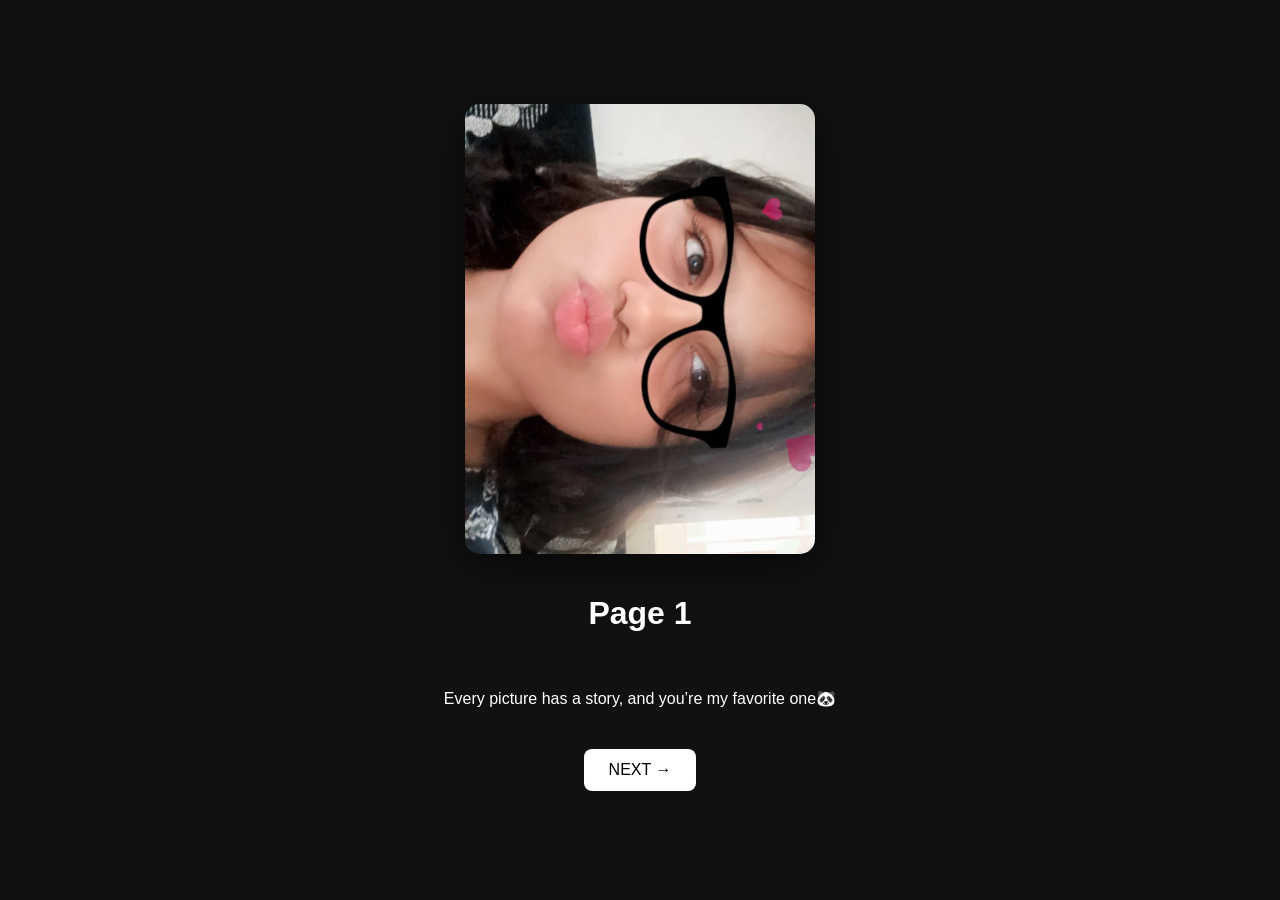
<file: index.html>
<!DOCTYPE html>
<html lang="en">

<head>

    <meta charset="UTF-8">

    <meta name="viewport" content="width=device-width, initial-scale=1.0">

    <title>Image Page Demo</title>

    <link rel="stylesheet" href="style.css">

</head>


<body>


    <!-- PAGE 1 -->

    <div class="page active">

        <img src="images/1.jpeg" alt="Image 1">

        <h1>Page 1</h1>
        <p>Every picture has a story, and you’re my favorite one🐼</p>

        <button class="next-btn">
            NEXT →
        </button>

    </div>


    <!-- PAGE 2 -->

    <div class="page">

        <img src="images/3.jpeg" alt="Image 2">

        <h1>Page 2</h1>

        <p>This is my special memory from this day.💕🫠</p>
        <div>

            <button class="back-btn">
                ← BACK
            </button>

            <button class="next-btn">
                NEXT →
            </button>

        </div>

    </div>


    <!-- PAGE 3 -->

    <div class="page">

        <img src="images/2.jpeg" alt="Image 3">

        <h1>Page 3</h1>
        <p>A little piece of heaven in one picture🦋💖</p>

        <div>

            <button class="back-btn">
                ← BACK
            </button>

            <button class="next-btn">
                NEXT →
            </button>

        </div>

    </div>


    <!-- PAGE 4 -->

    <div class="page">

        <img src="images/4.jpeg" alt="Image 4">

        <h1>Page 4</h1>
        <p>You’re the reason behind so many of my smiles😍😋</p>

        <div>

            <button class="back-btn">
                ← BACK
            </button>

            <button class="next-btn">
                NEXT →
            </button>

        </div>

    </div>


    <!-- PAGE 5 -->

    <div class="page">

        <img src="images/5.jpeg" alt="Image 5">

        <h1>Page 5</h1>
        <p>This smile is my weakness</p>

        <div>

            <button class="back-btn">
                ← BACK
            </button>

            <button class="next-btn">
                NEXT →
            </button>

        </div>

    </div>


    <!-- PAGE 6 -->

    <div class="page">

        <img src="images/6.jpeg" alt="Image 6">

        <h1>Page 6</h1>
        <p>Some moments become memories; some become forever🦋</p>
        <div>

            <button class="back-btn">
                ← BACK
            </button>

            <button class="next-btn">
                NEXT →
            </button>

        </div>

    </div>


    <!-- PAGE 7 -->

    <div class="page">

        <img src="images/7.jpeg" alt="Image 7">

        <h1>Page 7</h1>
        <p>My favorite chapter has your name in it</p>

        <div>

            <button class="back-btn">
                ← BACK
            </button>

            <button class="next-btn">
                NEXT →
            </button>

        </div>

    </div>


    <!-- PAGE 8 -->

    <div class="page">

        <img src="images/8.jpeg" alt="Image 8">

        <h1>Page 8</h1>
        <p>In a world full of moments, I’d choose this one again</p>

        <div>

            <button class="back-btn">
                ← BACK
            </button>

            <button class="next-btn">
                NEXT →
            </button>

        </div>

    </div>


    <!-- PAGE 9 -->

    <div class="page">

        <img src="images/9.jpeg" alt="Image 9">

        <h1>Page 9</h1>
        <p>You turned my ordinary life into something beautiful</p>

        <div>

            <button class="back-btn">
                ← BACK
            </button>

            <button class="next-btn">
                NEXT →
            </button>

        </div>

    </div>


    <!-- PAGE 10 -->

    <div class="page">

        <img src="images/10.jpeg" alt="Image 10">

        <h1>Page 10</h1>
        <p>Not just a photograph, but a memory I’ll always keep</p>

        <div>

            <button class="back-btn">
                ← BACK
            </button>

            <button class="next-btn">
                NEXT →
            </button>

        </div>

    </div>


    <!-- PAGE 11 -->

    <div class="page">

        <img src="images/11.jpeg" alt="Image 11">

        <h1>Page 11</h1>
        <p>How are you this pretty? Seriously? 😭❤️</p>

        <button class="back-btn">
            ← BACK
        </button>

    </div>


    <!-- JAVASCRIPT -->

    <script src="script.js"></script>

</body>

</html>
</file>
<file: style.css>
* {
    box-sizing: border-box;
}

body {
    margin: 0;
    background: #111;
    color: white;
    font-family: Arial, sans-serif;
}


/* ALL PAGES */

.page {
    display: none;

    width: 100%;
    height: 100vh;

    justify-content: center;
    align-items: center;

    flex-direction: column;

    gap: 20px;
}


/* CURRENT PAGE */

.page.active {
    display: flex;
}


/* IMAGE */

.page img {
    width: 350px;
    height: 450px;

    object-fit: cover;

    border-radius: 15px;

    box-shadow: 0 10px 40px rgba(0, 0, 0, 0.6);
}


/* BUTTON */

button {
    padding: 12px 25px;

    border: none;
    border-radius: 8px;

    background: white;
    color: black;

    font-size: 16px;

    cursor: pointer;

    margin: 5px;
}


/* BUTTON HOVER */

button:hover {
    background: #ddd;
}
</file>
